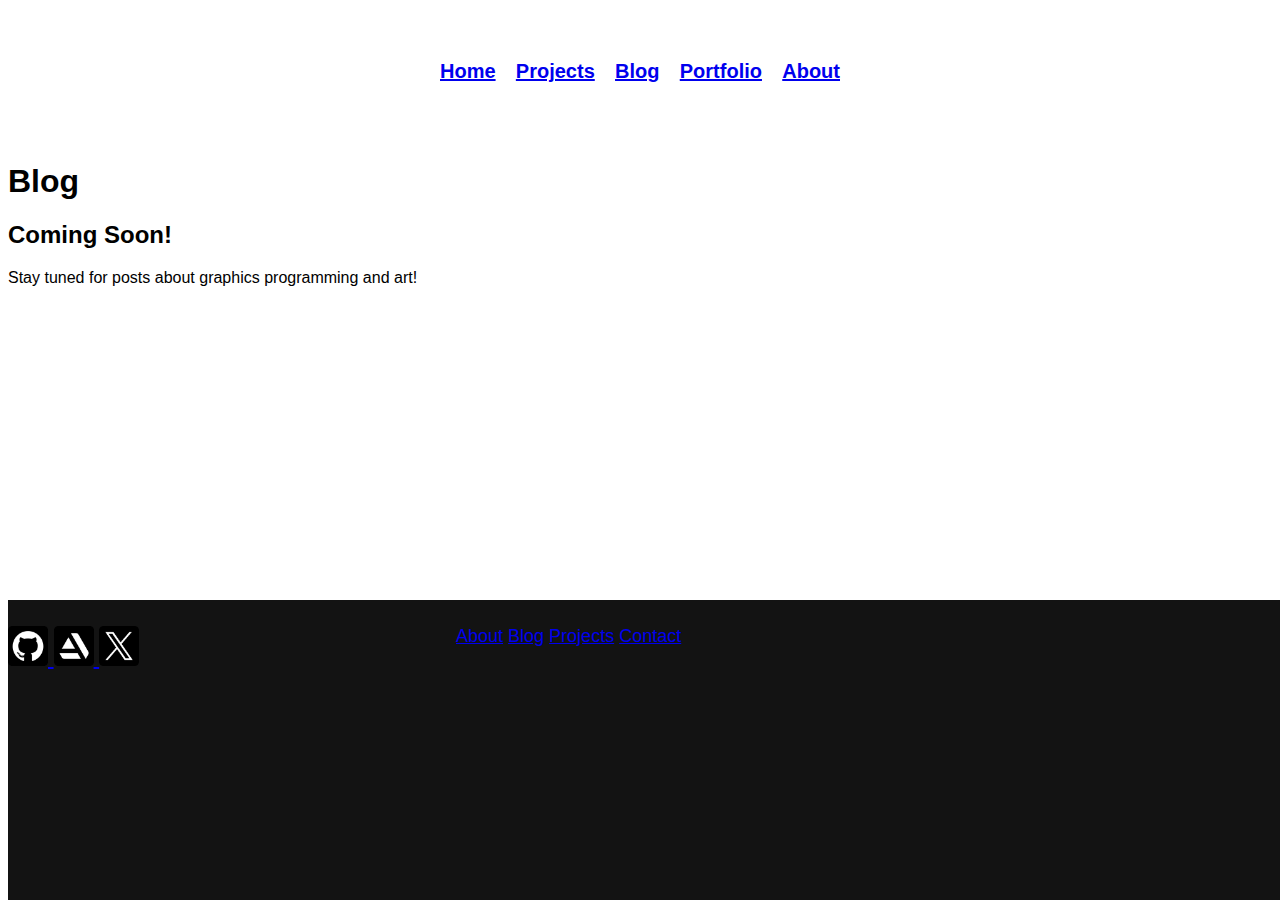
<file: blog.html>
<!DOCTYPE html>
<meta charset="UTF-8">
<meta name="viewport" content="width=device-width, initial-scale=1.0">
<!--<link rel="stylesheet" type="text/css" href="https://marc-h-s.github.io/styles.css">-->
<link rel="stylesheet" type="text/css" href="css/styles.css">

<html lang="en">
<head>
    <title>Blog - Marc H.S.</title>
</head>
<body>
    <div id="header">
        <div class="nav">
            <a href="index.html">Home</a>
            <a href="projects.html">Projects</a>
            <a href="blog.html">Blog</a>
            <a href="portfolio.html">Portfolio</a>
            <a href="about.html">About</a>
        </div>
    </div>
    <div class="site-wrap">
        <h1>Blog</h1>
        <div class="blogs">
            <div class="blog-post">
                <div class="blog-meta"></div>
                <div class="blog-title">
                    <h2>Coming Soon!</h2>
                </div>
                <div class="blog-description">
                    <p>
                        Stay tuned for posts about graphics programming and art!
                    </p>
                </div>
            </div>
        </div>
    </div>
    <div id="footer">
        <div class="quick-links">
            <a href="about.html">About</a>
            <a href="blog.html">Blog</a>
            <a href="project.html">Projects</a>
            <a href="portfolio.html">Contact</a>
        </div>
        <div class="connect-links">
            <a href="https://github.com/marc-h-s/">
                <img src="images\icons\github_icon.png" alt="Github" style="width:40px;height:40px;">
            </a>
            <a href="https://www.artstation.com/marc_h_s">
                <img src="images\icons\artstation_icon.png" alt="Artstation" style="width:40px;height:40px;">
            </a>
            <a href="https://x.com/marc_h_s">
                <img src="images\icons\twitter_icon.png" alt="Twitter" style="width:40px;height:40px;">
            </a>
        </div>
    </div>
</body>
</file>
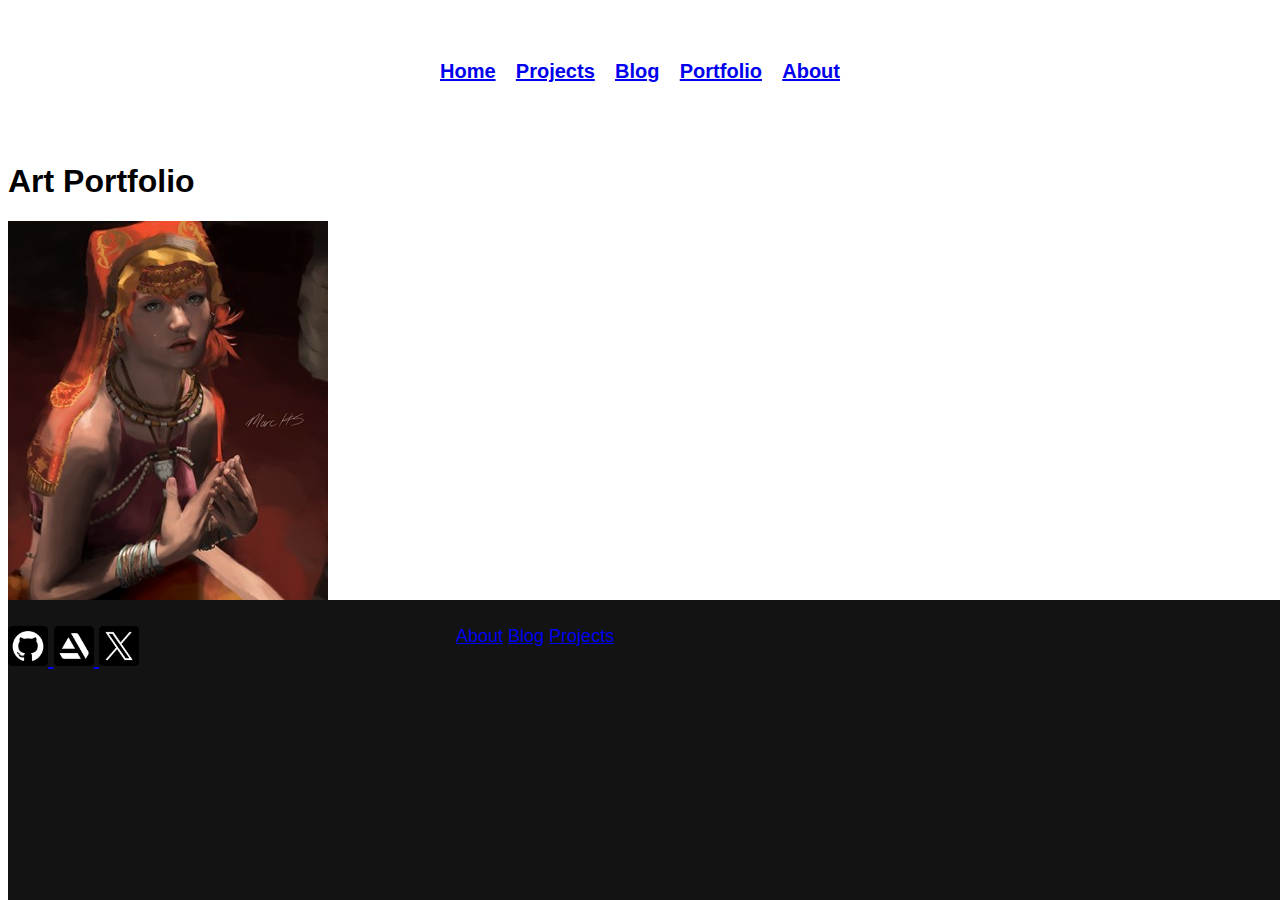
<file: portfolio.html>
<!DOCTYPE html>
<meta charset="UTF-8">
<meta name="viewport" content="width=device-width, initial-scale=1.0">
<link rel="stylesheet" type="text/css" href="css/styles.css">

<html lang="en">
<head>
    <title>Software Projects - Marc H.S.</title>
</head>
<body>
    <div id="header">
        <div class="nav">
            <a href="index.html">Home</a>
            <a href="projects.html">Projects</a>
            <a href="blog.html">Blog</a>
            <a href="portfolio.html">Portfolio</a>
            <a href="about.html">About</a>
        </div>
    </div>
    <div class="site-wrap">
        <h1>Art Portfolio</h1>
        <div class="art-showcase">
            <div class="art">
                <div class="art-meta"></div>
                <div class="art-image">
                    <a href="https://www.artstation.com/artwork/a0Z3kJ">
                        <img src="images\portfolio\prayer-400.jpg" alt="Artwork: Prayer">
                    </a>
                </div>
                <div class="art-title">
                    <h2>"Prayer"</h2>
                    <p>June 2025</p>
                </div>
            </div>
        </div>
    </div>
    <div id="footer">
        <div class="quick-links">
            <a href="about.html">About</a>
            <a href="blog.html">Blog</a>
            <a href="projects.html">Projects</a>
        </div>
        <div class="connect-links">
            <a href="https://github.com/marc-h-s/">
                <img src="images\icons\github_icon.png" alt="Github" style="width:40px;height:40px;">
            </a>
            <a href="https://www.artstation.com/marc_h_s">
                <img src="images\icons\artstation_icon.png" alt="Artstation" style="width:40px;height:40px;">
            </a>
            <a href="https://x.com/marc_h_s">
                <img src="images\icons\twitter_icon.png" alt="Twitter" style="width:40px;height:40px;">
            </a>
        </div>
    </div>
</body>
</file>
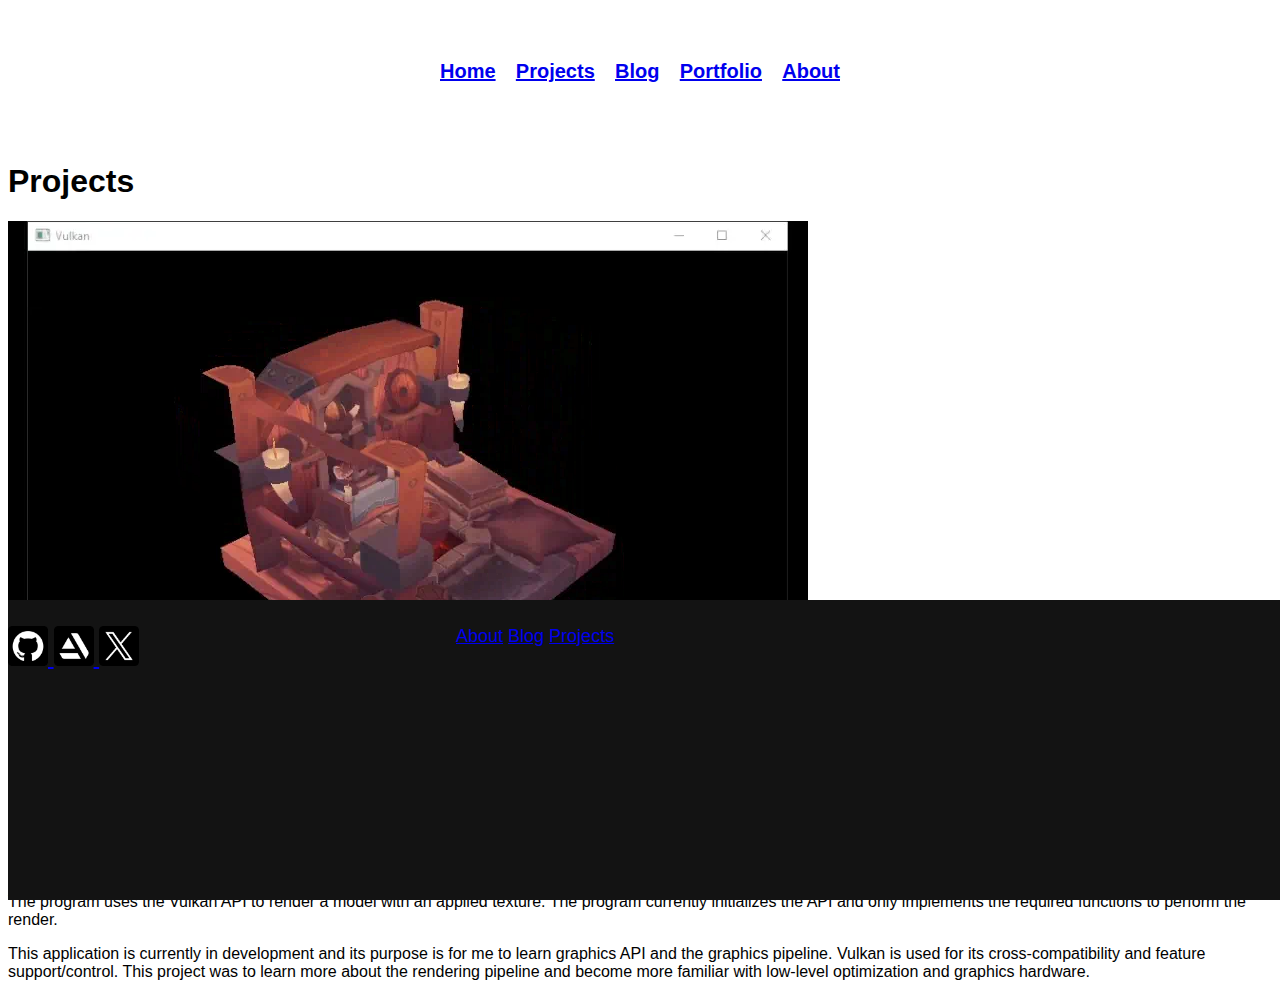
<file: projects.html>
<!DOCTYPE html>
<meta charset="UTF-8">
<meta name="viewport" content="width=device-width, initial-scale=1.0">
<link rel="stylesheet" type="text/css" href="css/styles.css">

<html lang="en">
<head>
    <title>Software Projects - Marc H.S.</title>
</head>
<body>
    <div id="header">
        <div class="nav">
            <a href="index.html">Home</a>
            <a href="projects.html">Projects</a>
            <a href="blog.html">Blog</a>
            <a href="portfolio.html">Portfolio</a>
            <a href="about.html">About</a>
        </div>
    </div>
    <div class="site-wrap">
        <h1>Projects</h1>
        <div class="projects">
            <div class="project">
                <div class="project-meta"></div>
                <div class="project-image">
                    <img src="images\projects\vulkan-model-demo.webp" alt="Vulkan Engine Screenshot">
                </div>
                <div class="project-description">
                    <h2>Graphics Rendering Engine</h2>
                    <p>The program uses the Vulkan API to render a model with an applied texture. 
                        The program currently initializes the API and only implements the required 
                        functions to perform the render.
                    </p>
                    <p>
                        This application is currently in development and its purpose is for me to 
                        learn graphics API and the graphics pipeline. Vulkan is used for its 
                        cross-compatibility and feature support/control. This project was to learn
                         more about the rendering pipeline and become more familiar with low-level 
                         optimization and graphics hardware.
                    </p>
                </div>
            </div>
        </div>
    </div>
    <div id="footer">
        <div class="quick-links">
            <a href="about.html">About</a>
            <a href="blog.html">Blog</a>
            <a href="projects.html">Projects</a>
        </div>
        <div class="connect-links">
            <a href="https://github.com/marc-h-s/">
                <img src="images\icons\github_icon.png" alt="Github" style="width:40px;height:40px;">
            </a>
            <a href="https://www.artstation.com/marc_h_s">
                <img src="images\icons\artstation_icon.png" alt="Artstation" style="width:40px;height:40px;">
            </a>
            <a href="https://x.com/marc_h_s">
                <img src="images\icons\twitter_icon.png" alt="Twitter" style="width:40px;height:40px;">
            </a>
        </div>
    </div>
</body>
</file>
<file: css/styles.css>
body {
  background-color: rgb(255, 255, 255);
  font-family: "Arial", "Verdana", sans-serif;
}
#header {
  max-width: 400px;
  margin-left: auto;
  margin-right: auto;
  text-align: center;
  color: rgb(0, 0, 0);
  font-size: 20px;
  font-weight: bold;
}
#header .nav {
  display: flex;
  flex-direction: row;
  justify-content: space-between;
  margin-top: 60px;
  margin-bottom: 80px;
}
.description {
  margin-left: auto;
  margin-right: auto;
  margin-top: 20px;
  color: black;
  max-width: 600px;
  text-align: left;
  font-size: 20px;
  text-shadow: 2px 2px rgb(237, 237, 237);
}
.description h1 {
  margin-bottom: 50px;
}
#footer {
  position: absolute;
  bottom: 0;
  width: 100%;
  min-height: 300px;
  text-align: center;
  background: #131313;
  color: rgb(0, 0, 0);
  font-size: 30px;
}
#footer div {
  margin-top: 2%;
  margin-bottom: 1%;
  color: rgb(234, 234, 234);
  font-size: 20px;
  width: fit-content;
  height: fit-content;
  text-align: left;
}
#footer .quick-links {
  position: absolute;
  left: 35%;
  font-size: 18px;
}
#footer .quick-links p {
  font-size: 24px;
}
#footer .quick-links .website-links{
  display: flex;
  flex-direction: column;
  gap: 5px;
  margin-left: 24px;
  font-size: 18px;
}
#footer .connect {
  position: absolute;
  left: 55%;
  font-size: 24px;
}
#footer .connect .connect-links {
  display: flex;
  flex-direction: column;
  gap: 10px;
  justify-content: space-between;
  margin-left: 24px;
  font-size: 18px;
}
</file>
